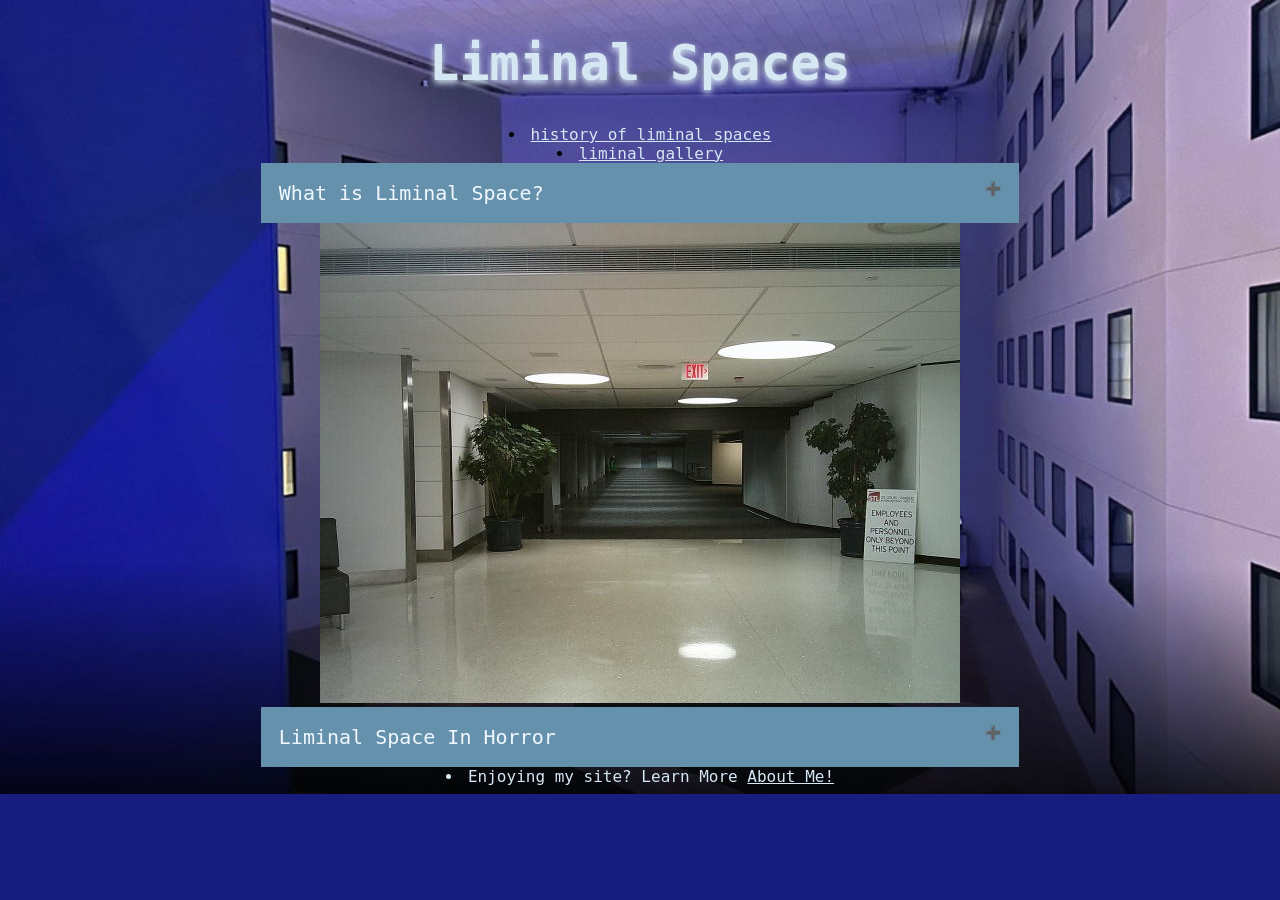
<file: index.html>
<!DOCTYPE html>
<html lang="en">
<head>
  <meta charset="UTF-8">
  <title>LIMINALSPACE</title>
      <link rel ="stylesheet" type="text/css" href="homepage.css">
      <script src="./index.js" defer></script>
</head>
<body>
   <h1>Liminal Spaces</h1> 
             <li><a href="history.html">history of liminal spaces</a></li> <li><a href="gallery.html">liminal gallery</a></li>
<button type="button"
  class="collapsible">What is Liminal Space?</button>
 <div class="content">
      <p>Liminal Space is a popularized internet aesthetic based on imagery assosciated with emptiness and pictures of places that invoke surrealism. It is often empty, and completly devoid of people
      The term liminal spaces comes from the latin "limen" meaning threshold. It also comes from the term 'liminality' which is the state of transition or of beeing between. </p> 
  </div>

<img src="DSCF0050.JPG" > 
  
  <button type="button"
  class="collapsible">Liminal Space In Horror</button>
 <div class="content"><
    <p> Liminal spaces are often used in horror media to create a sense of unease and discomfort. The emptiness and surrealism of these spaces can evoke feelings of isolation and fear, making them effective settings for horror stories and games. The Backrooms, for example, is a popular horror concept that utilizes liminal spaces to create a terrifying and disorienting experience for players.</p>
 </div>




    <footers>

    <nav>
      <li>Enjoying my site? Learn More <a href="https://caniscarnis.github.io/Project-2/">About Me!</li>
  
      </nav>
  </footers>

  </body>
</file>
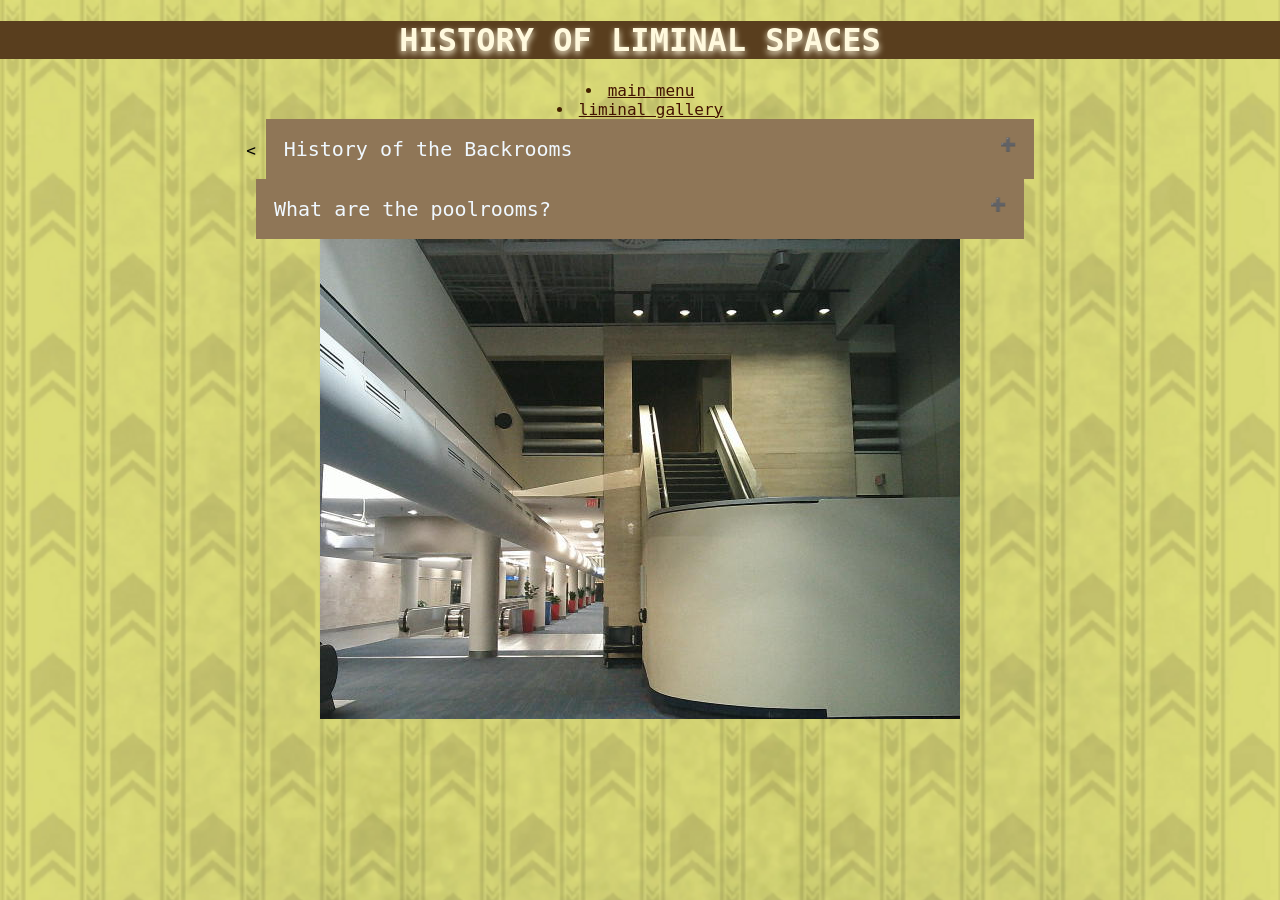
<file: history.html>
<!DOCTYPE html>
<html lang="en">
<head>
  <meta charset="UTF-8">
  <title>LIMINALSPACE</title>
      <link rel ="stylesheet" type"text/css" href="history.css">
       <script src="./index.js" defer></script>
</head>
<body>
   <h1>HISTORY OF LIMINAL SPACES</h1> 
             <li><a href="index.html">main menu</a></li> <li><a href="gallery.html">liminal gallery</a></li>
<
<button type="button"
  class="collapsible">History of the Backrooms</button>
   <div class="content">
<p>The concept known as the Backrooms originated from a 4chan post in 2018. It later gained popularity from the youtuber Kane Pixels short horror video released in 2022. Now in 2026, a film was based on the backrooms.
    Original image that inspired the backrooms: 
     <img src="Backrooms.WEBP"> </p>
     </div>


<button type="button"
  class="collapsible">What are the poolrooms?</button>
   <div class="content">
  <p>The poolrooms are a subgenre of liminal spaces, characterized by their association with swimming pools and the surreal, often unsettling atmosphere they create.
<img src="Poolrooms.webp"> </p>
</div>
<img src="DSCF0049.JPG" >
 <footers>
<nav>

  
  </footers>

  </body>
</file>
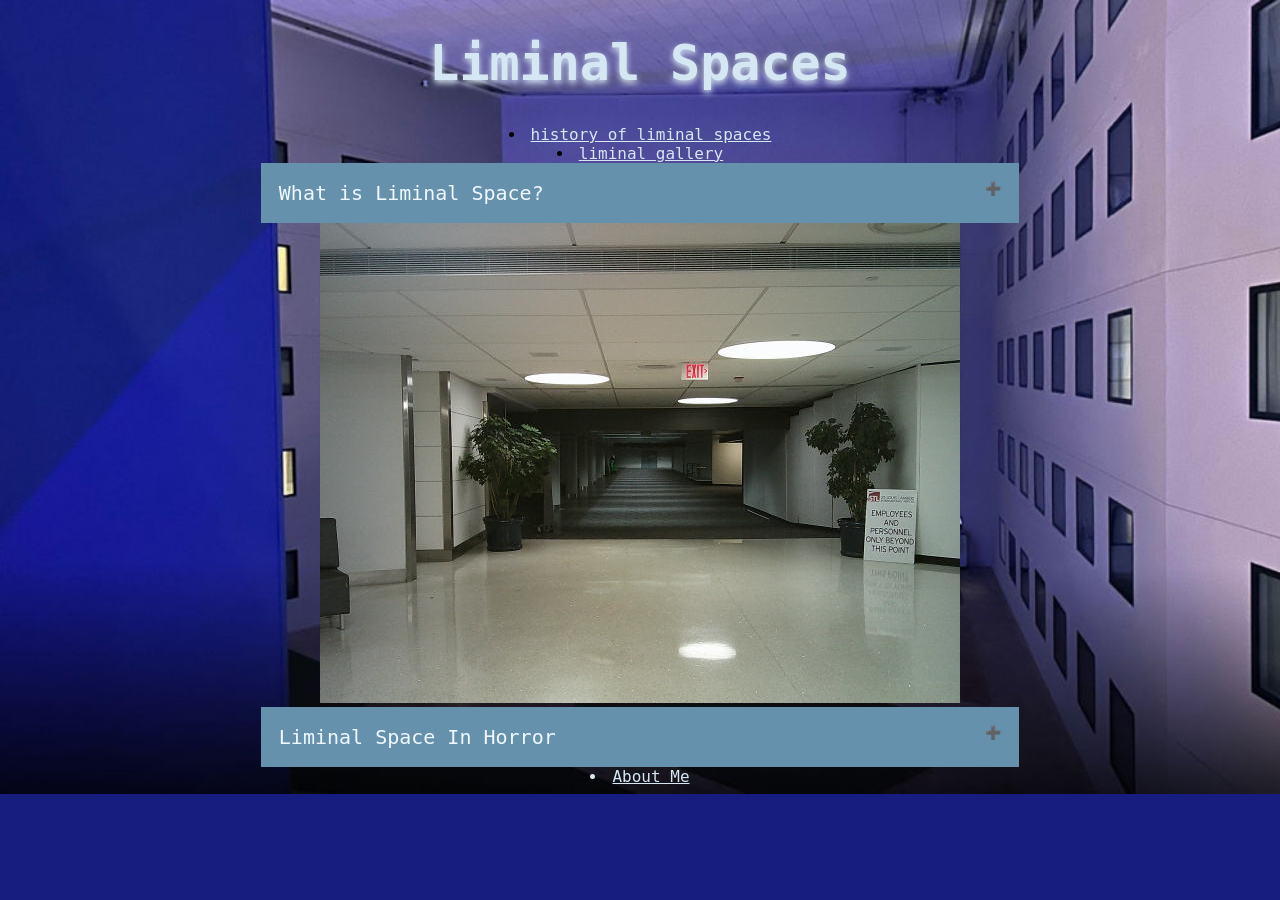
<file: homepage.html>
<!DOCTYPE html>
<html lang="en">
<head>
  <meta charset="UTF-8">
  <title>LIMINALSPACE</title>
      <link rel ="stylesheet" type="text/css" href="homepage.css">
      <script src="./index.js" defer></script>
</head>
<body>
   <h1>Liminal Spaces</h1> 
             <li><a href="history.html">history of liminal spaces</a></li> <li><a href="gallery.html">liminal gallery</a></li>
<button type="button"
  class="collapsible">What is Liminal Space?</button>
 <div class="content">
      <p>Liminal Space is a popularized internet aesthetic based on imagery assosciated with emptiness and pictures of places that invoke surrealism. It is often empty, and completly devoid of people
      The term liminal spaces comes from the latin "limen" meaning threshold. It also comes from the term 'liminality' which is the state of transition or of beeing between. </p> 
  </div>

<img src="DSCF0050.JPG" > 
  
  <button type="button"
  class="collapsible">Liminal Space In Horror</button>
 <div class="content"><
    <p> Liminal spaces are often used in horror media to create a sense of unease and discomfort. The emptiness and surrealism of these spaces can evoke feelings of isolation and fear, making them effective settings for horror stories and games. The Backrooms, for example, is a popular horror concept that utilizes liminal spaces to create a terrifying and disorienting experience for players.</p>
 </div>




    <footers>

    <nav>
      <li><a href="https://caniscarnis.github.io/Project-2/">About Me</li>
  
      </nav>
  </footers>

  </body>
</file>
<file: homepage.css>
@charset "utf-8";
.collapsible {
   background-color: #6691ac;
   color:aliceblue;
   cursor: pointer;
   padding: 18px;
   width: 60%;
   border: none;
   right: 100px;
   left: 0px;
   position:relative;
   text-align: left;
   outline: none;
   font-size: 20px;
   font-family: 'eroded-regular', monospace; 
}

.content {
   padding: 0 18px;
   display: none;
   overflow: hidden;
    width: 60%;
   background-color: #000000;
   color: #ffffff;
     padding: 0 18px;
  max-height: 0;
  overflow: hidden;
  transition: max-height 0.2s ease-out;
}
.collapsible:after {
  content: '\02795'; /* Unicode character for "plus" sign (+) */
  font-size: 13px;
  color: white;
  float: right;
  margin-left: 5px;
}

.active:after {
  content: "\2796"; /* Unicode character for "minus" sign (-) */
}

body {
    background-image: url("Liminaltel.JPG");
    background-repeat: no-repeat;
    background-size: cover;
    font-family: 'special elite', monospace;
    text-align: center;
   background-color: #171C7F;
} 



header {
    color: #9adfff;
    font-family: 'eroded-regular', monospace;
    font-size:large;
    text-align: center;
    text-shadow: 0px 3px 6px;
}
h1 {
    color: #9adfff;
    font-family: 'eroded-regular', monospace;
    font-size:large;
    text-align: center;
    text-shadow: 0px 3px 6px;
}

 footer {
    background-color: #1b0f1f;
    border-radius: 20px;
 }
 h1 {
    background-color: #0000;
    font-family: 'eroded-regular', monospace;
    color: #d5e7f3;
    font-size: 50px;

 }

 



 a {
    color: #d5e7f3;
    background-color: 6691AC
 
 }
 
  footers {
    background-color: #000000;
    border-radius: 20px;
    padding: 0px;
    text-align: center;
    color: #d5e7f3;
    bottom: 0;
     
 }
 a:hover {
    color: #6691ac;
    background-color: #000000;
 }

 .picture {
   top: 50px;
   right: 50px;
 }
</file>
<file: history.css>
@charset "utf-8";
body {
    background-image: url("wallpaper.PNG");
    background-repeat: no-repeat;
    background-size: cover;
    background-color: #cfce71;
    font-family: 'special elite', monospace;
    margin: 0;
    padding: 3;
    text-align: center;
} 


.collapsible {
   background-color: #8f7657;
   color:aliceblue;
   cursor: pointer;
   padding: 18px;
   width: 60%;
   border: none;
   right: 100px;
   left: 0px;
   position:relative;
   text-align: left;
   outline: none;
   font-size: 20px;
   font-family: 'eroded-regular', monospace; 
}

.content {
   padding: 0 18px;
   display: none;
   overflow: hidden;
    width: 60%;
   background-color: #372512;
   color: #ffffff;
     padding: 0 18px;
  max-height: 0;
  overflow: hidden;
  transition: max-height 0.2s ease-out;
}
.collapsible:after {
  content: '\02795'; /* Unicode character for "plus" sign (+) */
  font-size: 13px;
  color: white;
  float: right;
  margin-left: 5px;
}

.active:after {
  content: "\2796"; /* Unicode character for "minus" sign (-) */
}


header {
    color: #1d1100;
    font-family: 'eroded-regular', monospace;
    font-size:large;
    text-align: center;
    text-shadow: 0px 3px 6px;
    background-color: #593e1e;
}
h1 {
    color: #fff9dd;
    font-family: 'eroded-regular', monospace;
    font-size:xx-large;
    background-color: #593e1e;
    text-align: center;
    text-shadow: 0px 3px 6px;
}
section { 
    border: 2px #1b0f1f;
    border-radius: 20px;
    padding: 20px;


 }
 p {
    color: #fffbee;
    text-align: left;
    background-color: #231627;
    position: relative;
    top: 100%;
    left :0%; 
    width: 40%;
    border-right: 2px solid #372512;
    border-bottom: 2px solid #372512;
    padding: 1rem solid #372512;
    background-color: #372512;
    display: block;
    transition: all 0.5s linear;
 }



 ul {
    text-align: left;
    color: #431200;
    font-size: 35px;
 }

 a {
    color: #431200;
    background-color: 6691AC
 }

 footers {
    background-color: #000000;
    border-radius: 20px;
    padding: 0px;
    text-align: center;
    color: #fff9dd;
     position: absolute;
     bottom: 0;
     
 }

  li {
   color: #432100;
 } 

 a:hover {
    color: #ffffff;
    background-color: #000000;
 }
</file>
